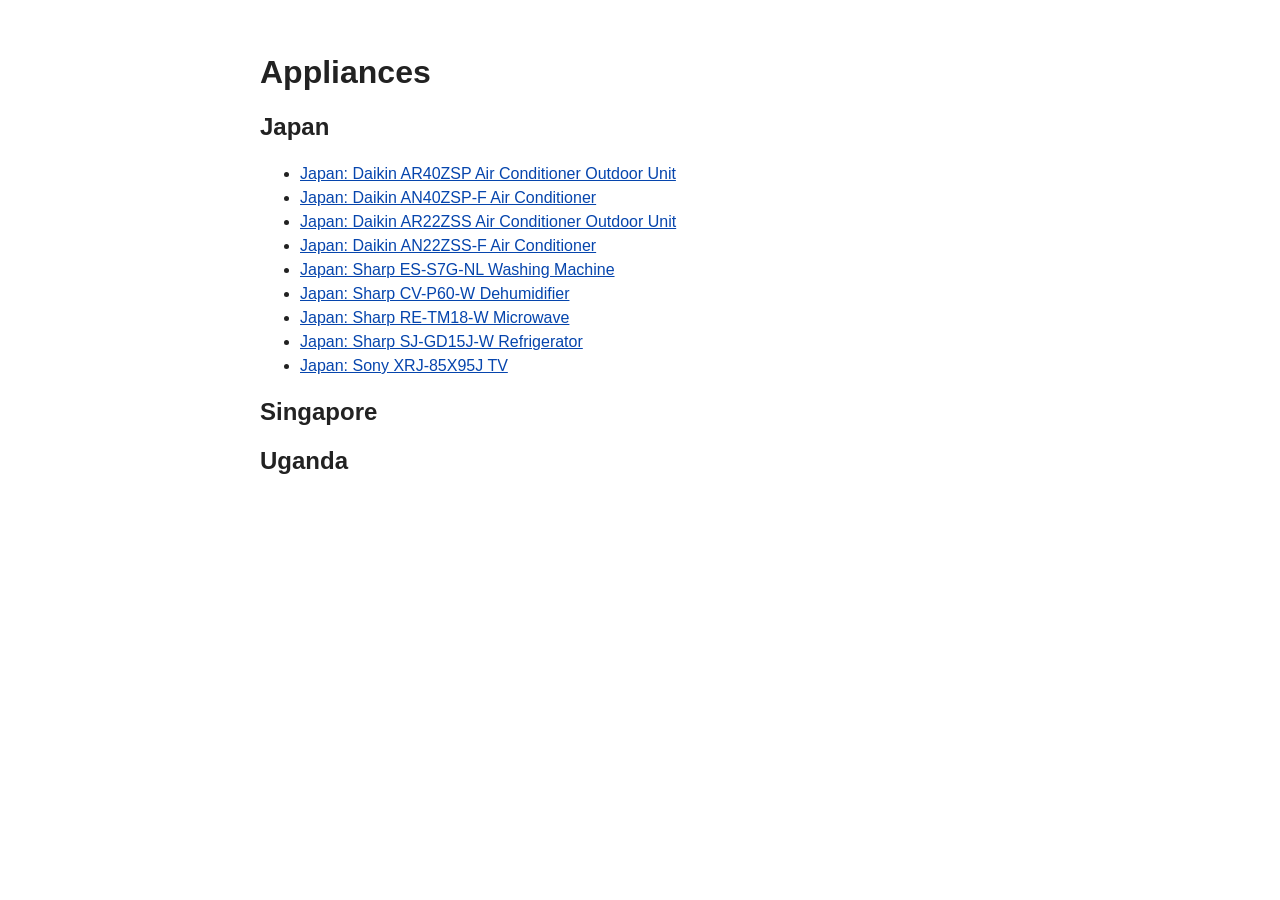
<file: appliances/index.html>
<!doctype html>
<html lang="en">
  <head>
    <meta charset="utf-8">
    <meta name="viewport" content="width=device-width, initial-scale=1">
    <title>Appliances</title>
    <link rel="stylesheet" href="/appliances/styles.css">
    <script defer src="/appliances/app-router-20260608.js"></script>
  </head>
  <body>
    <main id="app" data-view="index">
      <h1>Appliances</h1>
      <p>Loading appliances...</p>
    </main>
  </body>
</html>
</file>
<file: appliances/styles.css>
body {
  color: #222;
  font-family: -apple-system, BlinkMacSystemFont, "Segoe UI", sans-serif;
  line-height: 1.5;
  margin: 0;
}

main {
  margin: 0 auto;
  max-width: 760px;
  padding: 32px 20px;
}

h1,
h2 {
  line-height: 1.2;
}

a {
  color: #0645ad;
}

.appliance-image {
  display: block;
  height: auto;
  margin: 20px 0;
  max-width: 100%;
}

.back-link {
  display: inline-block;
  margin-top: 24px;
}
</file>
